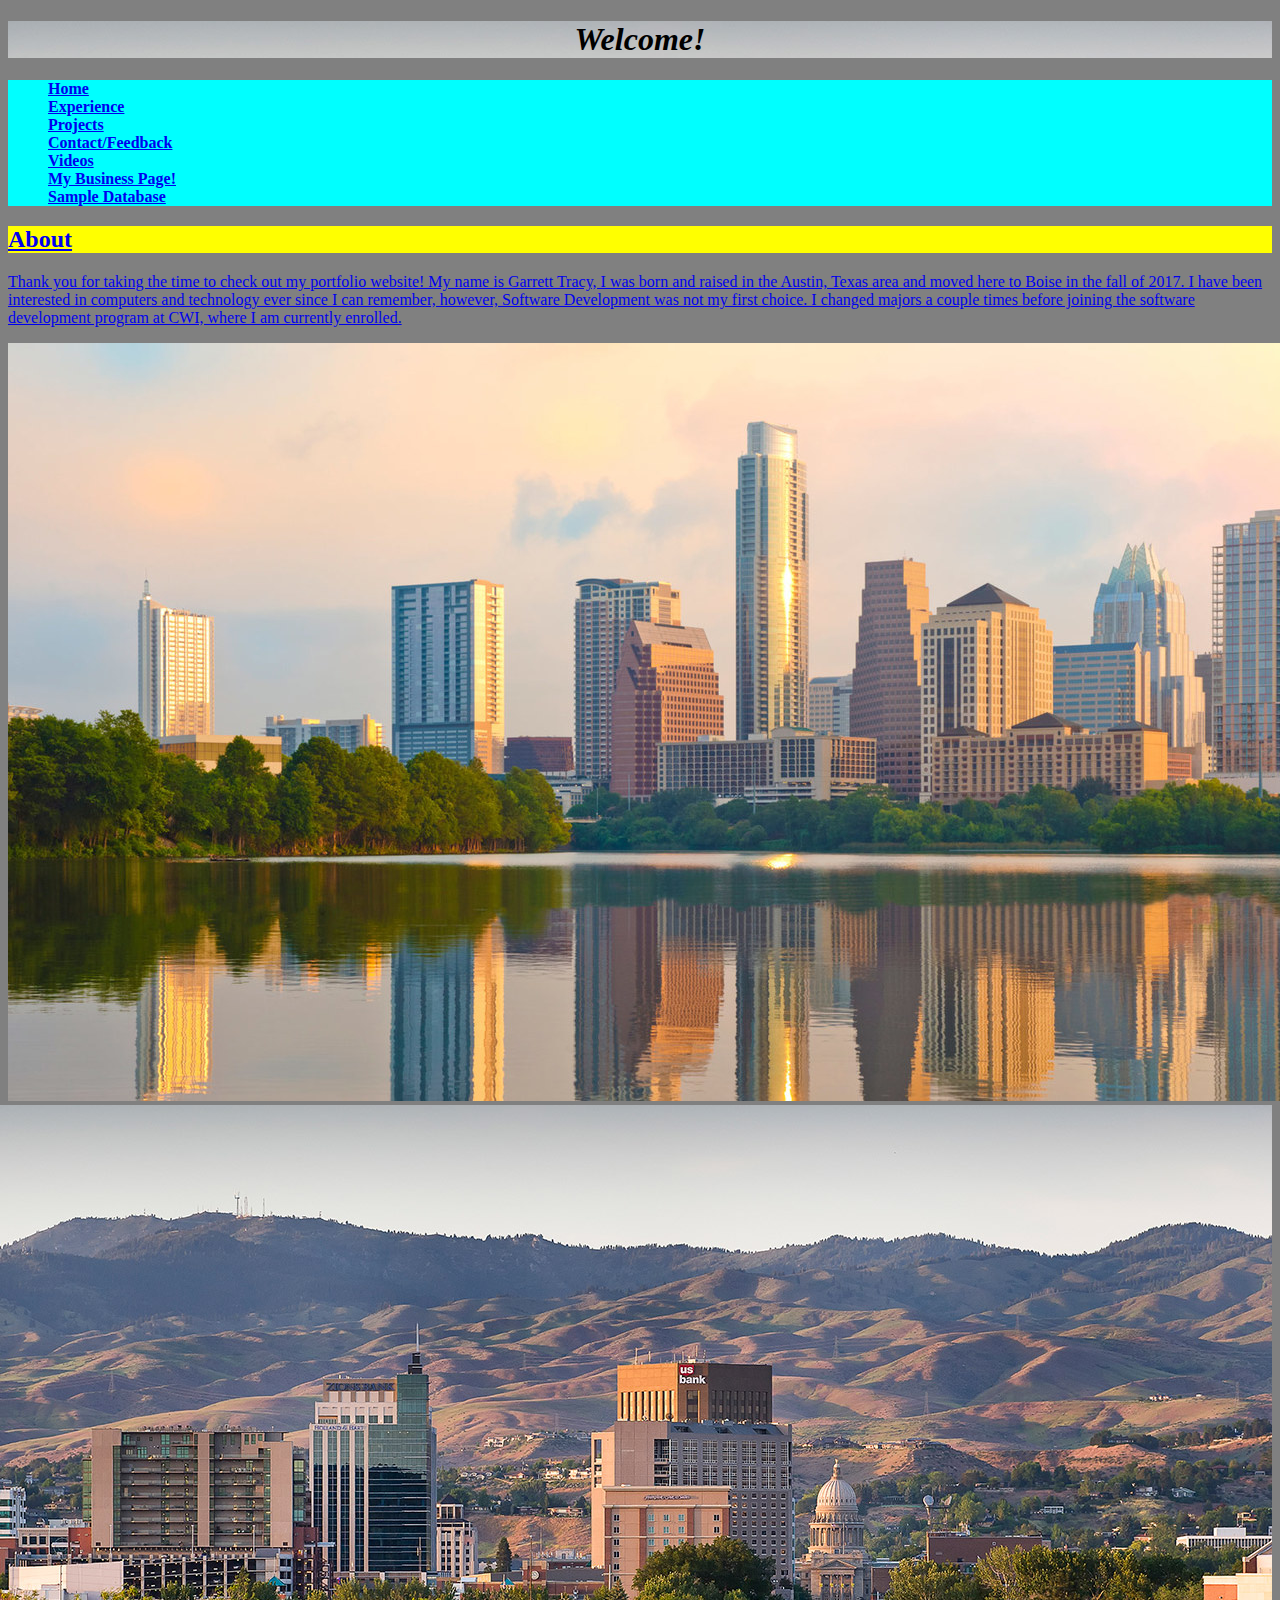
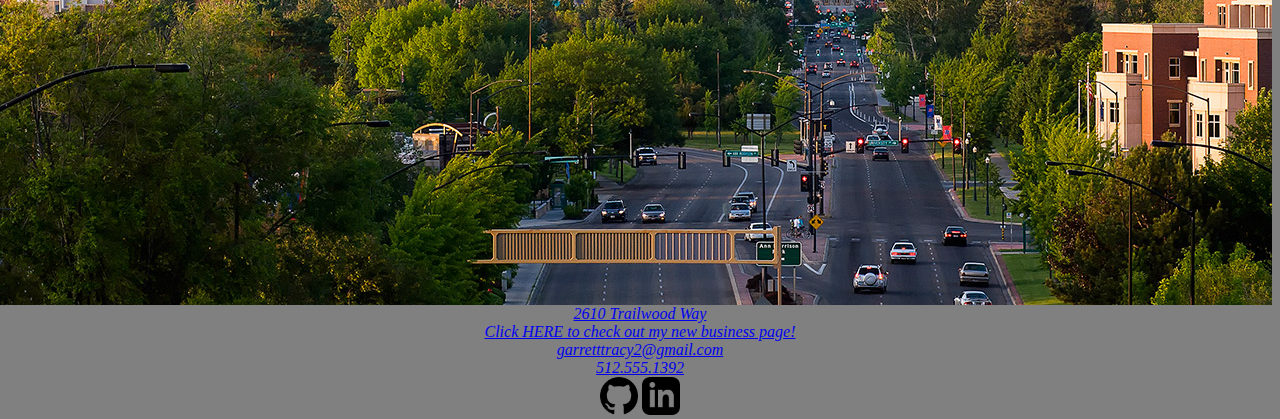
<file: index.html>
<!DOCTYPE html>
<html>
	<head>
		<meta charset="utf-8" />
		<meta name="viewport" content="width=device-width, initial-scale=1" />
		<title>Garrett Tracy's Portfolio</title>
		<link href="css/styles_1.css" rel = "stylesheet" />
		<!--
Author: Garrett Tracy
Date: 11/29/2018
-->

		<h1><em>Welcome!</em></h1>
	</head>
	<body>
		<header>
			
		</header>
		<nav>
				<ul>
					<li><a href="index.html"><strong>Home</strong></a></li>
					<li><a href="experience.html"><strong>Experience</strong></a></li>
					<li><a href="projects.html"><strong>Projects</strong></a></li>
					<li><a href="feedback.html"><strong>Contact/Feedback</strong></a></li>
					<li><a href="programvids.html"><strong>Videos</strong></a></li>
					<li><a href="../BusinessGT2/home.html"><strong>My Business Page!</strong></a></li>
                                        <li><a href="https://github.com/garretttracy/DiskInventoryWeek3/blob/master/disk_inventoryGTproject3.sql"><strong>Sample Database</strong></li>
				</ul>
			</nav>
		<h2>About</h2>
		<article>
		<p>Thank you for taking the time to check out my portfolio website! My name is Garrett Tracy, I was born and raised
		in the Austin, Texas area and moved here to Boise in the fall of 2017. I have been interested in computers and technology ever since I can remember,
		however, Software Development was not my first choice. I changed majors a couple times before joining the software
		development program at CWI, where I am currently enrolled. 
		 </p>
		</article>
		<aside>
		<img src="images/Austin.jpg" />
		<img class="floatRight" src="images/Boise.jpg" />
		</aside>
		
		<footer>
			<address>
				2610 Trailwood Way<br>
				<a href="../Business_Project/home.html">Click HERE to check out my new business page!<br /></a>
				<a href ="mailtto:garretttracy2@gmail.com">garretttracy2@gmail.com<br /></a>
				<a href="tel:12085623000">512.555.1392</address>
			</address>
				<a href="https://github.com/" target="_blank"><img src="images/github.png"></a>
				<a href="https://www.linkedin.com/" target="_blank"><img src="images/Linkedin.png"></a>

		</footer>
	</body>
</html>
</file>
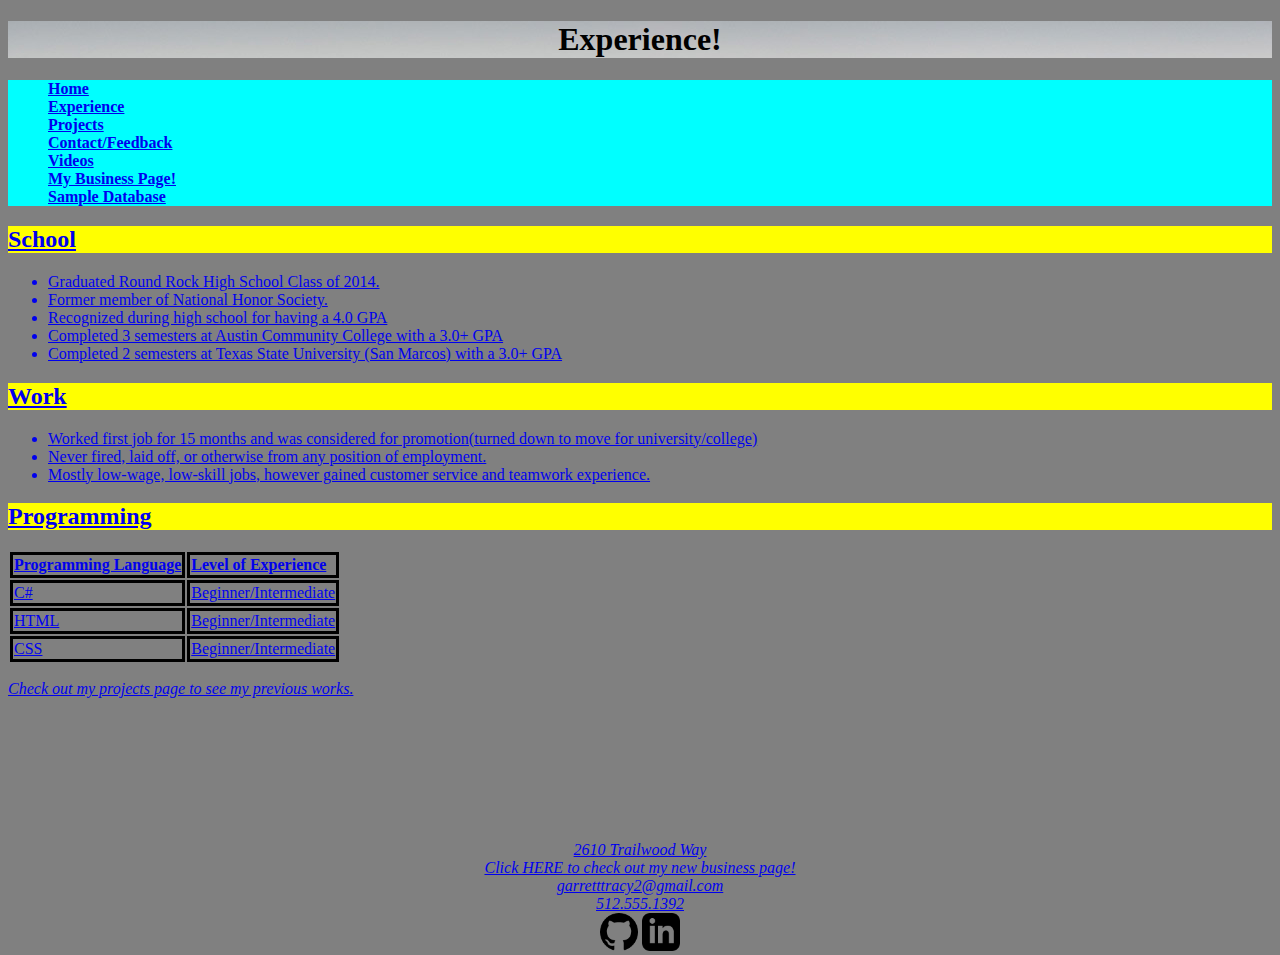
<file: experience.html>
<!DOCTYPE html>
<html>
	<head>
		<meta charset="utf-8" />
		<meta name="viewport" content="width=device-width, initial-scale=1" />
		<title>Garrett Tracy's Portfolio</title>
		<link href="css/styles_1.css" rel = "stylesheet" />
				<!--
Author: Garrett Tracy
Date: 11/29/2018
-->
	
		<h1>Experience!</h1>
	</head>
	<body>
		<header>
			<nav>
				<ul>
					<li><a href="index.html"><strong>Home</strong></a></li>
					<li><a href="experience.html"><strong>Experience</strong></a></li>
					<li><a href="projects.html"><strong>Projects</strong></a></li>
					<li><a href="feedback.html"><strong>Contact/Feedback</strong></a></li>
					<li><a href="programvids.html"><strong>Videos</strong></a></li>
					<li><a href="../BusinessGT2/home.html"><strong>My Business Page!</strong></a></li>
                                        <li><a href="https://github.com/garretttracy/DiskInventoryWeek3/blob/master/disk_inventoryGTproject3.sql"><strong>Sample Database</strong></li>
				</ul>
			</nav>
		</header>
		<h2>School</h2>
			<ul>
			<li>Graduated Round Rock High School Class of 2014.</li>
			<li>Former member of National Honor Society.</li>
			<li>Recognized during high school for having a 4.0 GPA</li>
			<li>Completed 3 semesters at Austin Community College with a 3.0+ GPA</li>
			<li>Completed 2 semesters at Texas State University (San Marcos) with a 3.0+ GPA</li>
			</ul>
		<h2>Work</h2>
				<ul>
				<li>Worked first job for 15 months and was considered for promotion(turned down to move for university/college) </li>
				<li>Never fired, laid off, or otherwise from any position of employment.</li>
				<li>Mostly low-wage, low-skill jobs, however gained customer service and teamwork experience.</li>
				</ul>
		<h2>Programming</h2>
		
				<table>
				  <tr>
					<th>Programming Language</th>
					<th>Level of Experience</th>
				  </tr>
				  <tr>
					<td>C#</td>
					<td>Beginner/Intermediate</td>				
				  </tr>
				  <tr>
					<td>HTML</td>
					<td>Beginner/Intermediate</td>
				  </tr>
				  <tr>
					<td>CSS</td>
					<td>Beginner/Intermediate</td>
				  </tr>
				</table>
		<p><em>Check out my projects page to see my previous works.</em></p>
		<footer>
			<address>
				2610 Trailwood Way<br>
				<a href="../Business_Project/home.html">Click HERE to check out my new business page!<br /></a>
				<a href ="mailtto:garretttracy2@gmail.com">garretttracy2@gmail.com<br /></a>
				<a href="tel:12085623000">512.555.1392</address>
			</address>		
					<a href="https://github.com/" target="_blank"><img src="images/github.png"></a>
				<a href="https://www.linkedin.com/" target="_blank"><img src="images/Linkedin.png"></a>
		</footer>
	</body>
</html>
</file>
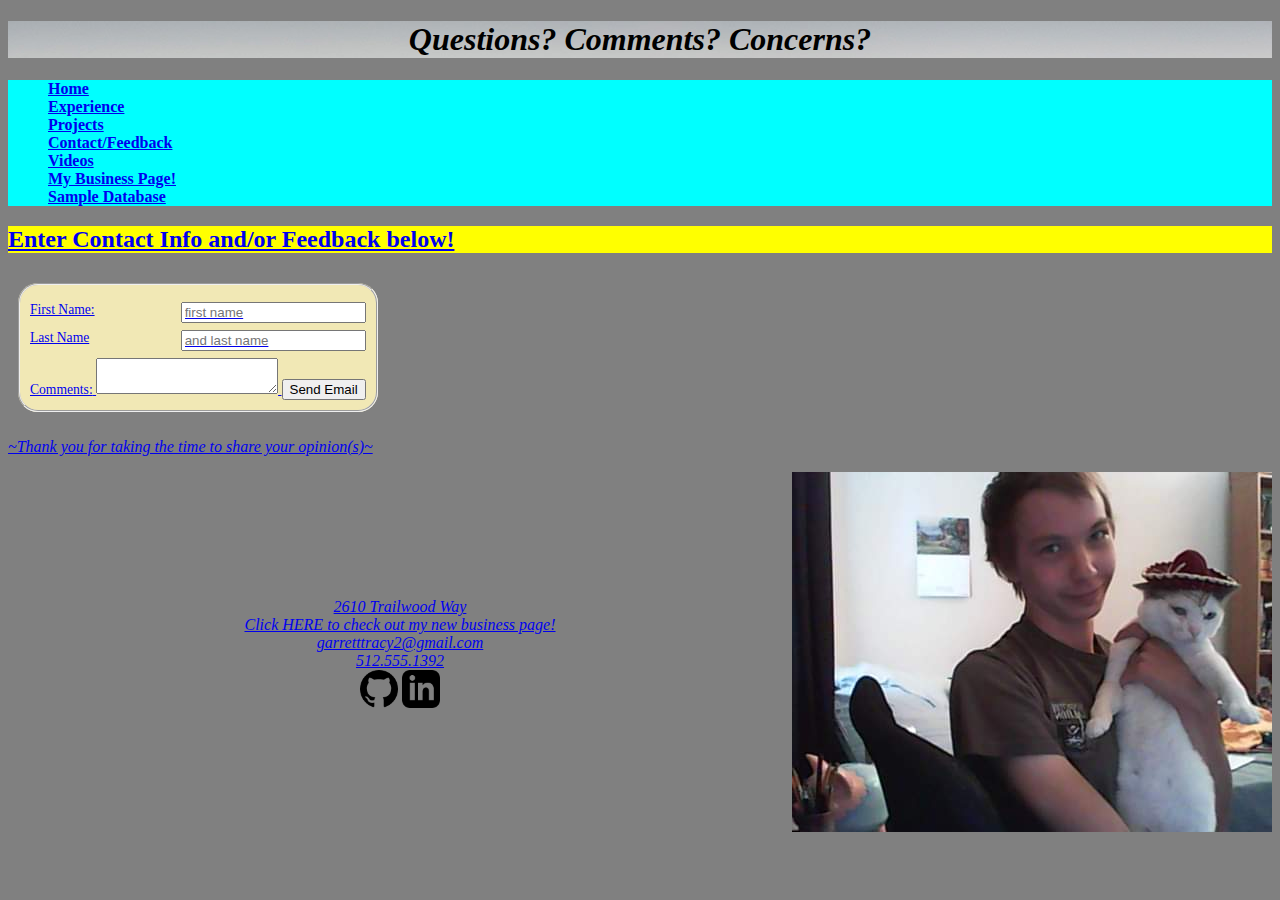
<file: feedback.html>
<!DOCTYPE html>
<html>
    <head>
        <meta charset="utf-8" />
        <meta name="viewport" content="width=device-width, initial-scale=1" />
        <title>Let Me Know What You Think</title>
        <link href="css/styles_1.css" rel = "stylesheet" />
        <!--
Author: Garrett Tracy
Date: 11/29/2018
        -->

    <h1><i>Questions? Comments? Concerns?</i></h1>
</head>
<body>
    <header>
        <nav>
            <ul>
                <li><a href="index.html"><strong>Home</strong></a></li>
                <li><a href="experience.html"><strong>Experience</strong></a></li>
                <li><a href="projects.html"><strong>Projects</strong></a></li>
                <li><a href="feedback.html"><strong>Contact/Feedback</strong></a></li>
                <li><a href="programvids.html"><strong>Videos</strong></a></li>
                <li><a href="../BusinessGT2/home.html"><strong>My Business Page!</strong></a></li>
                <li><a href="https://github.com/garretttracy/DiskInventoryWeek3/blob/master/disk_inventoryGTproject3.sql"><strong>Sample Database</strong></li>
            </ul>
        </nav>
    </header>
    <h2>Enter Contact Info and/or Feedback below!</h2>
    <article>
        <form id="survey" action="thankyou.php" method="post">
            <fieldset id="custInfo">			
                <div class="formRow">
                    <label for="name">First Name:</label>
                    <input name="firstName" id="fname" type="text" placeholder="first name" />
                </div>

                <div class="formRow">
                    <label for="name">Last Name</label>
                    <input name="lastName" id="lname" type="text" placeholder="and last name" />
                </div>

                <label for="commBox">Comments:</label>
                <textarea name="custExp" id="commBox"></textarea>
                <input type="submit" value="Send Email" /> 
            </fieldset>

        </form>

        <p><em>~Thank you for taking the time to share your opinion(s)~</em></p>
    </article>
    <aside>
        <img class="floatRight" src="images/Garrett2.jpg" />
    </aside>
    <footer>
        <address>
            2610 Trailwood Way<br>
            <a href="../Business_Project/home.html">Click HERE to check out my new business page!<br /></a>
            <a href ="mailtto:garretttracy2@gmail.com">garretttracy2@gmail.com<br /></a>
            <a href="tel:12085623000">512.555.1392</address>
    </address>	
    <a href="https://github.com/" target="_blank"><img src="images/github.png"></a>
    <a href="https://www.linkedin.com/" target="_blank"><img src="images/Linkedin.png"></a>			
</footer>
</body>
</html>
</file>
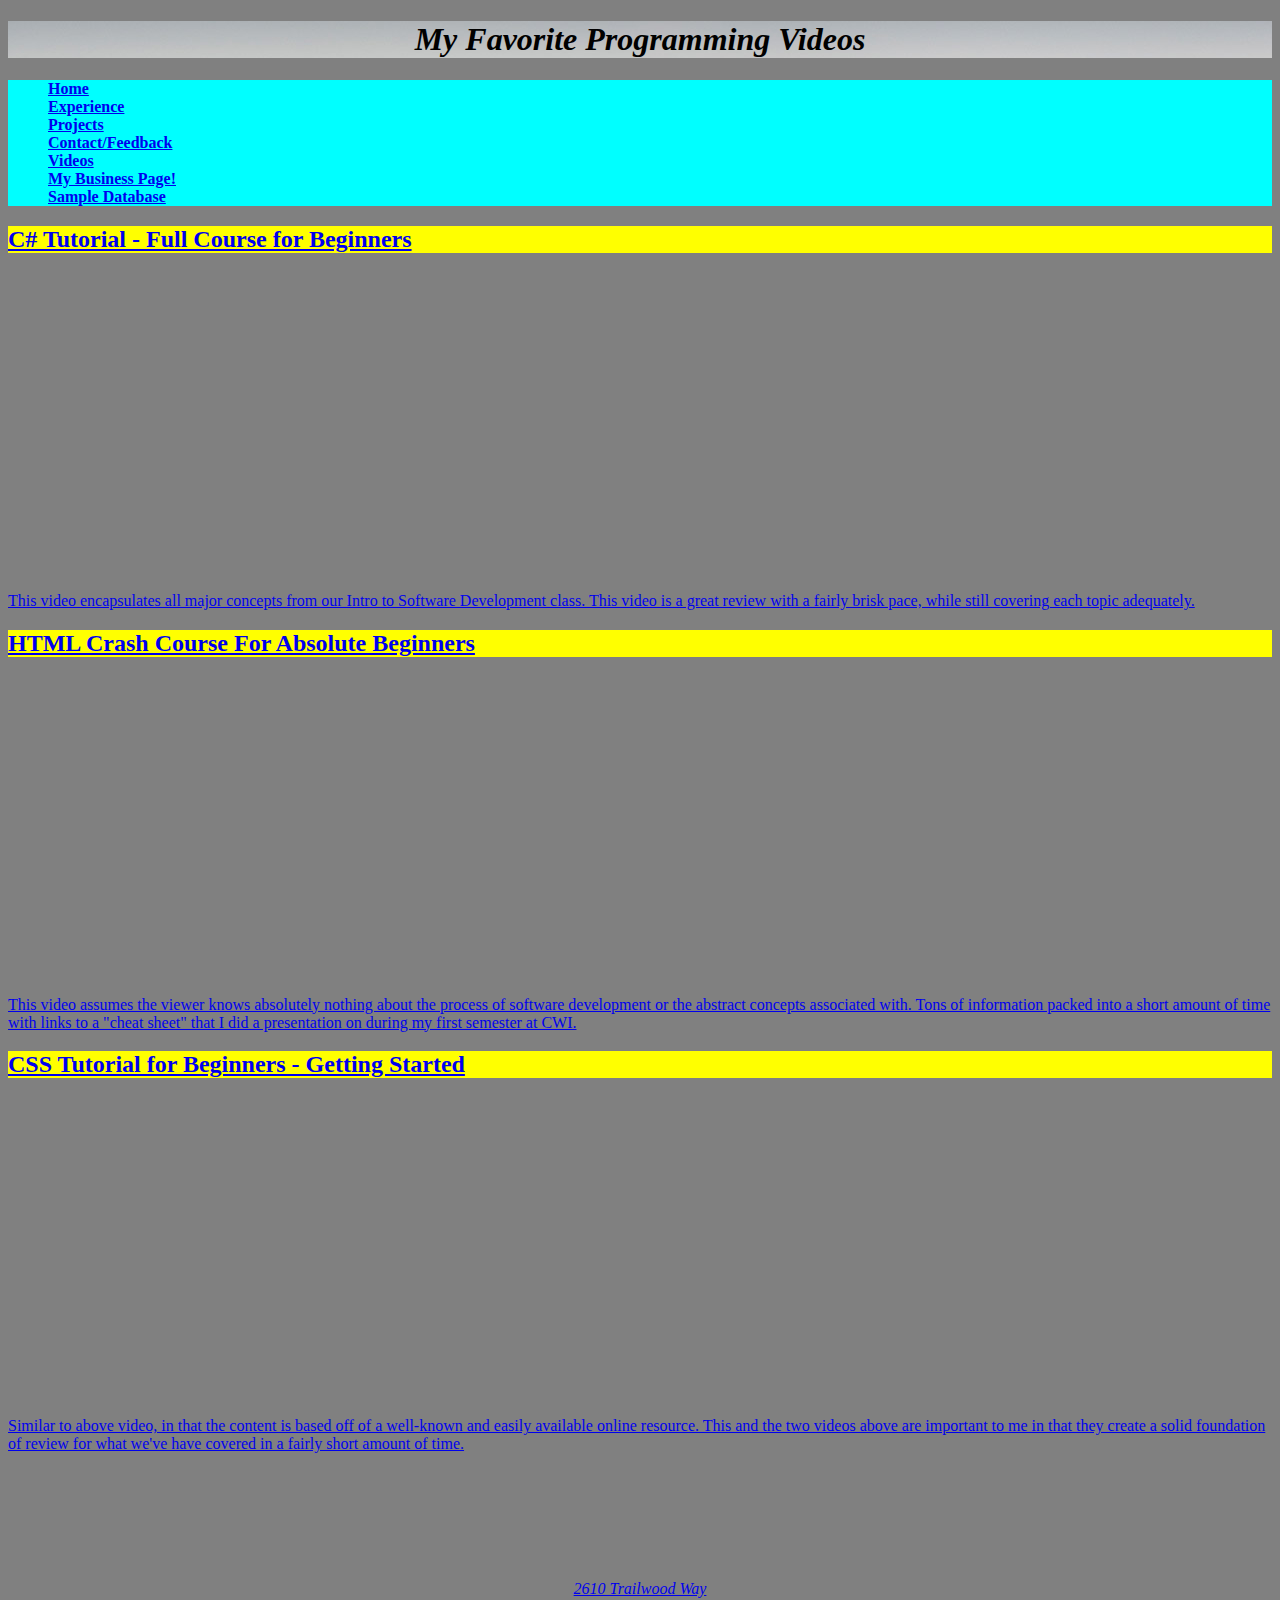
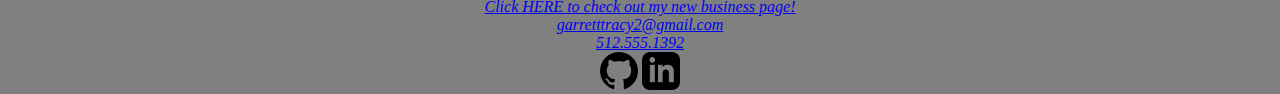
<file: programvids.html>
<!DOCTYPE html>
<html>
	<head>
		<meta charset="utf-8" />
		<meta name="viewport" content="width=device-width, initial-scale=1" />
		<title>My Favorite Programming Videos</title>
		<link href="css/styles_1.css" rel = "stylesheet" />
		<!--
Author: Garrett Tracy
Date: 11/29/2018
-->

		<h1><em>My Favorite Programming Videos</em></h1>
	</head>
	<body>
		<header>
			
		</header>
		<nav>
				<ul>
					<li><a href="index.html"><strong>Home</strong></a></li>
					<li><a href="experience.html"><strong>Experience</strong></a></li>
					<li><a href="projects.html"><strong>Projects</strong></a></li>
					<li><a href="feedback.html"><strong>Contact/Feedback</strong></a></li>
					<li><a href="programvids.html"><strong>Videos</strong></a></li>
					<li><a href="../BusinessGT2/home.html"><strong>My Business Page!</strong></a></li>
                                        <li><a href="https://github.com/garretttracy/DiskInventoryWeek3/blob/master/disk_inventoryGTproject3.sql"><strong>Sample Database</strong></li>
				</ul>
			</nav>
		<article>
			<h2>C# Tutorial - Full Course for Beginners</h2>
			<iframe width="560" height="315" src="https://www.youtube.com/embed/GhQdlIFylQ8" frameborder="0" allow="accelerometer; autoplay; encrypted-media; gyroscope; picture-in-picture" allowfullscreen></iframe>
			<aside>This video encapsulates all major concepts from our Intro to Software Development class. This video is a great review
			with a fairly brisk pace, while still covering each topic adequately. 
			<h2>HTML Crash Course For Absolute Beginners</h1>
			<iframe width="560" height="315" src="https://www.youtube.com/embed/UB1O30fR-EE" frameborder="0" allow="accelerometer; autoplay; encrypted-media; gyroscope; picture-in-picture" allowfullscreen></iframe>
			<aside>This video assumes the viewer knows absolutely nothing about the process of software development or the abstract concepts
			associated with. Tons of information packed into a short amount of time with links to a "cheat sheet" that I did a presentation on
			during my first semester at CWI.</aside>
			<h2>CSS Tutorial for Beginners - Getting Started</h1>
			<iframe width="560" height="315" src="https://www.youtube.com/embed/wNX7lWzchow" frameborder="0" allow="accelerometer; autoplay; encrypted-media; gyroscope; picture-in-picture" allowfullscreen></iframe>
			<aside>Similar to above video, in that the content is based off of a well-known and 
			easily available online resource. This and the two videos above are important to me in that they create a solid foundation 
			of review for what we've have covered in a fairly short amount of time.</aside>
		</article>
		
		<footer>
			<address>
				2610 Trailwood Way<br>
				<a href="../Business_Project/home.html">Click HERE to check out my new business page!<br /></a>
				<a href ="mailtto:garretttracy2@gmail.com">garretttracy2@gmail.com<br /></a>
				<a href="tel:12085623000">512.555.1392</address>
			</address>
				<a href="https://github.com/" target="_blank"><img src="images/github.png"></a>
				<a href="https://www.linkedin.com/" target="_blank"><img src="images/Linkedin.png"></a>

		</footer>
	</body>
</html>
</file>
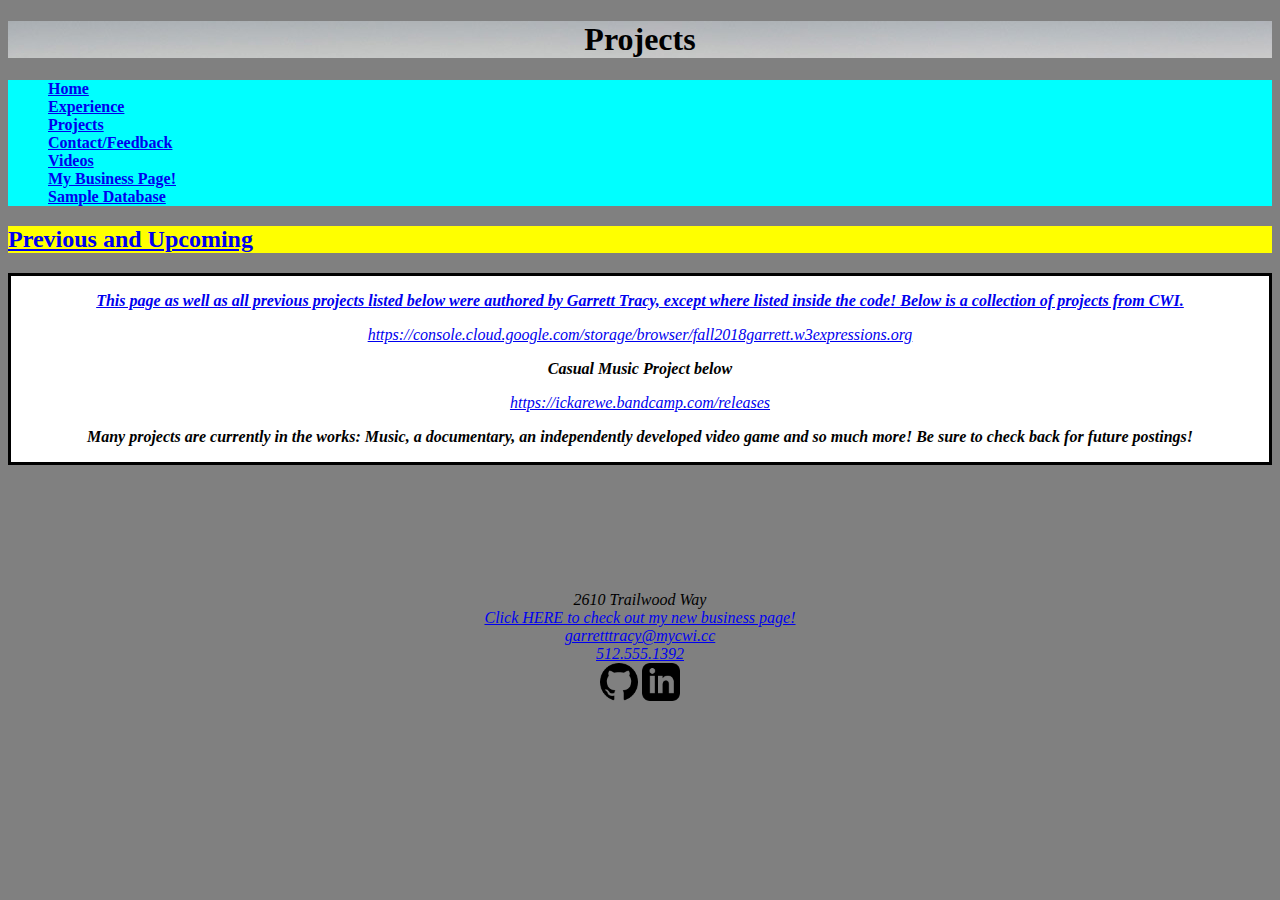
<file: projects.html>
<!DOCTYPE html>
<html>
	<head>
		<meta charset="utf-8" />
		<meta name="viewport" content="width=device-width, initial-scale=1" />
		<title>Garrett Tracy's Portfolio</title>
		<link href="css/styles_1.css" rel = "stylesheet" />
				<!--
Author: Garrett Tracy
Date: 11/29/2018
-->

		<h1>Projects</h1>
	</head>
	<body>
		<header>
			<nav>
				<ul>
					<li><a href="index.html"><strong>Home</strong></a></li>
					<li><a href="experience.html"><strong>Experience</strong></a></li>
					<li><a href="projects.html"><strong>Projects</strong></a></li>
					<li><a href="feedback.html"><strong>Contact/Feedback</strong></a></li>
					<li><a href="programvids.html"><strong>Videos</strong></a></li>
					<li><a href="../BusinessGT2/home.html"><strong>My Business Page!</strong></a></li>
                                        <li><a href="https://github.com/garretttracy/DiskInventoryWeek3/blob/master/disk_inventoryGTproject3.sql"><strong>Sample Database</strong></li>
				</ul>
			</nav>
		</header>
		<h2>Previous and Upcoming</h2>
		<article>
		<em><p><strong>This page as well as all previous projects listed below were authored by Garrett Tracy, except where
		listed inside the code!
		
		Below is a collection of projects from CWI.</strong></p>
		<p><a href="https://console.cloud.google.com/storage/browser/fall2018garrett.w3expressions.org">https://console.cloud.google.com/storage/browser/fall2018garrett.w3expressions.org</a></p>
		<p><strong>Casual Music Project below</strong></p>
		<p><a href="https://ickarewe.bandcamp.com/releases">https://ickarewe.bandcamp.com/releases</a></p>
		<p><strong>Many projects are currently in the works: Music, a documentary, an independently developed video game
		and so much more! Be sure to check back for future postings!</strong></p></em>
		</article>
		<footer>
			<address>
				2610 Trailwood Way<br>
				<a href="../Business_Project/home.html">Click HERE to check out my new business page!<br /></a>
				<a href ="mailtto:garretttracy@mycwi.cc">garretttracy@mycwi.cc<br /></a>
				<a href="tel:15125551392">512.555.1392</address>
			</address>	
				<a href="https://github.com/" target="_blank"><img src="images/github.png"></a>
				<a href="https://www.linkedin.com/" target="_blank"><img src="images/Linkedin.png"></a>			
		</footer>
	</body>
</html>
</file>
<file: css/styles_1.css>
/*
Author: Garrett Tracy
Date:11/30/2018
*/

/* HTML Styles */

html {
	height:100%;
	width:100%;
	background-color:grey;
}

/* Head Styles */

head {
	background-image:url(./images/Boise.jpg);
}
/* h styles */

h1 {
	text-align:center;
	background-image:url(../images/Boise.jpg);
}
h2 {
	background-color:yellow;
}

/* Body styles */

body > article {
	background-color:white;
	text-align:center;
	border: solid black;

}
body > aside > img {
	padding-top:1%;
	height:20%;
	width:20%;
	border-radius:50%;
	
}


body > ul {
	background-color:orange;
}

body > table {
	background-color:orange;
	min-width:100%;
	border-collapse:collapse;
	border:solid black;
}
body > table > tr > th, td {
	border:solid black;
}
body > table > tr >td, th {
	border:solid black;
	text-align:left;
}
body > table > tr >th {
	text-align:left;
}
/* Footer styles */

footer {
	padding-top:10%;
    left: 0;
    bottom: 0;
    width: 100%;
	text-align:center;
	height:10%;
	
}

footer > a > img{
	
	width:3%;
	height:3%;

}

.floatRight {
	float:right;
}

footer > address {
	text-decoration:bold;
}

/* Nav Styling */

nav > ul {
	list-style-type:none;
	list-style-position:center-left;
	background-color:cyan;


}

form#survey {
	display: -webkit-flex;
	display:flex;
	flex-flow: row wrap;
}

form#survey > fieldset {
	background-color: rgb(241, 232, 181);
	border-radius: 20px;
	flex: 1 1 300 px;
	font-size: 0.85em;
	padding: 10px;
	margin: 10px;
}

div.formRow {
	display: flex;
	flex-flow:row wrap;
	margin: 7px 0px;
}

div.formRow > * {
	flex: 1 1 150px;
}
/*nav >ul >li {
	display:inline;
}*/

/* Mobile Styling */

@media only screen and (max-width: 640px) {
	html {
		width:100%;
		height:100%;
	}
	
	body { background-color:#f4ffe4; 
       color:#333333;
	   font-family: Verdana, Arial, sans-serif;
	   width:100%;
		border: solid;
			
}
footer {  font-family: Georgia, "Times New Roman", serif;
          font-size: .80em;
		  font-style: italic;
		  text-align: center;
}

footer > a > img {
	padding-top:2%;
	width:10%;
	height:10%;
}

/* element styling */	 
h1 { background-color: #5c743d;
     color: #5c743d;
	 font-family: Georgia, "Times New Roman", serif;
	 /* background-image: url(../images/trilliumlogo.jpg); */
	 background-image:none;
	 background:transparent;
	 background-repeat: no-repeat;
	 background-position: left;
	 border-radius: 0px 0px 0px 0px;
	 /*border: 4px solid #a1a1a1;*/
	 /*text-indent: 40%;*/
	 font-size: 1.5em;
     line-height: 250%;
	 height: 80%;
	 text-align:center;
	 

}
h2 { color:#5c743d;
     font-family: Georgia, "Times New Roman", serif;
}
p { text-indent: 3em;
	word-wrap: break-word;}

nav > ul{ font-weight: bold;
	  
	  list-style-type:none;
	}
nav > ul > li {
	display:inline;
}
}
</file>
